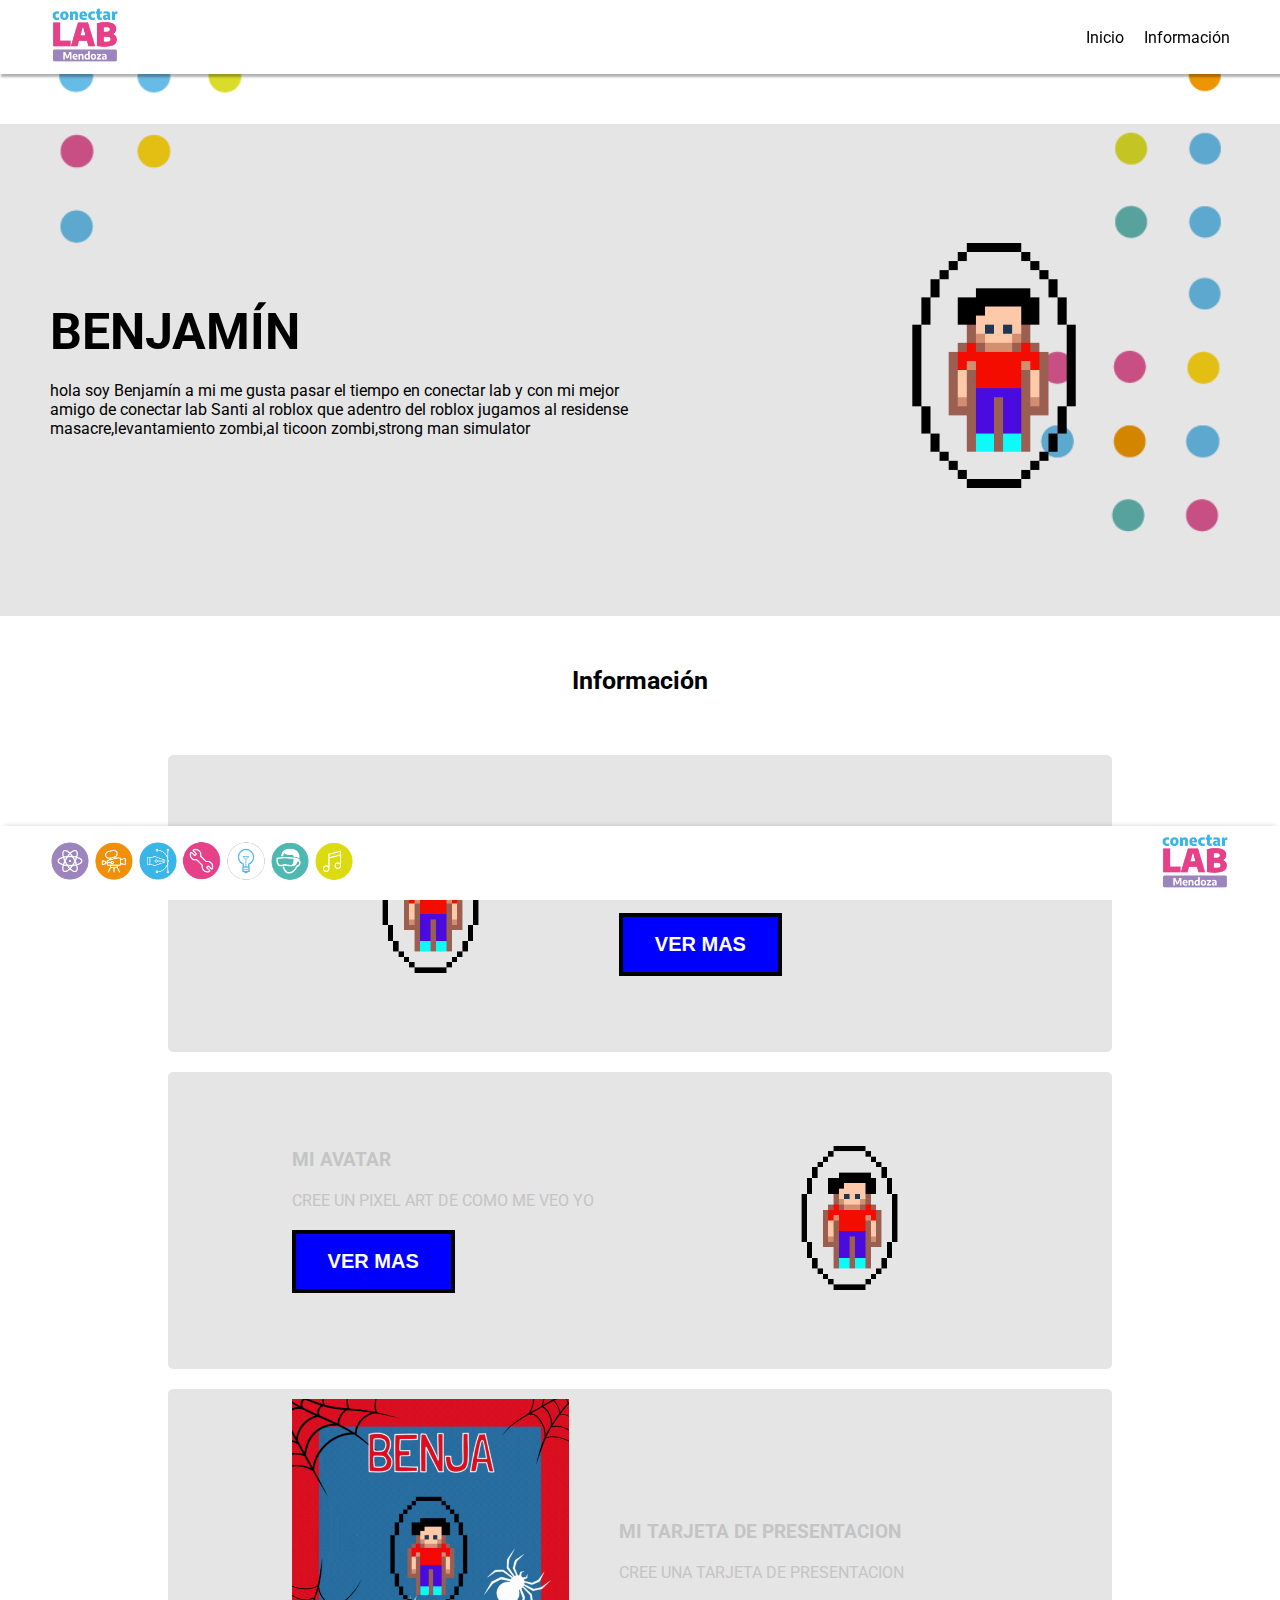
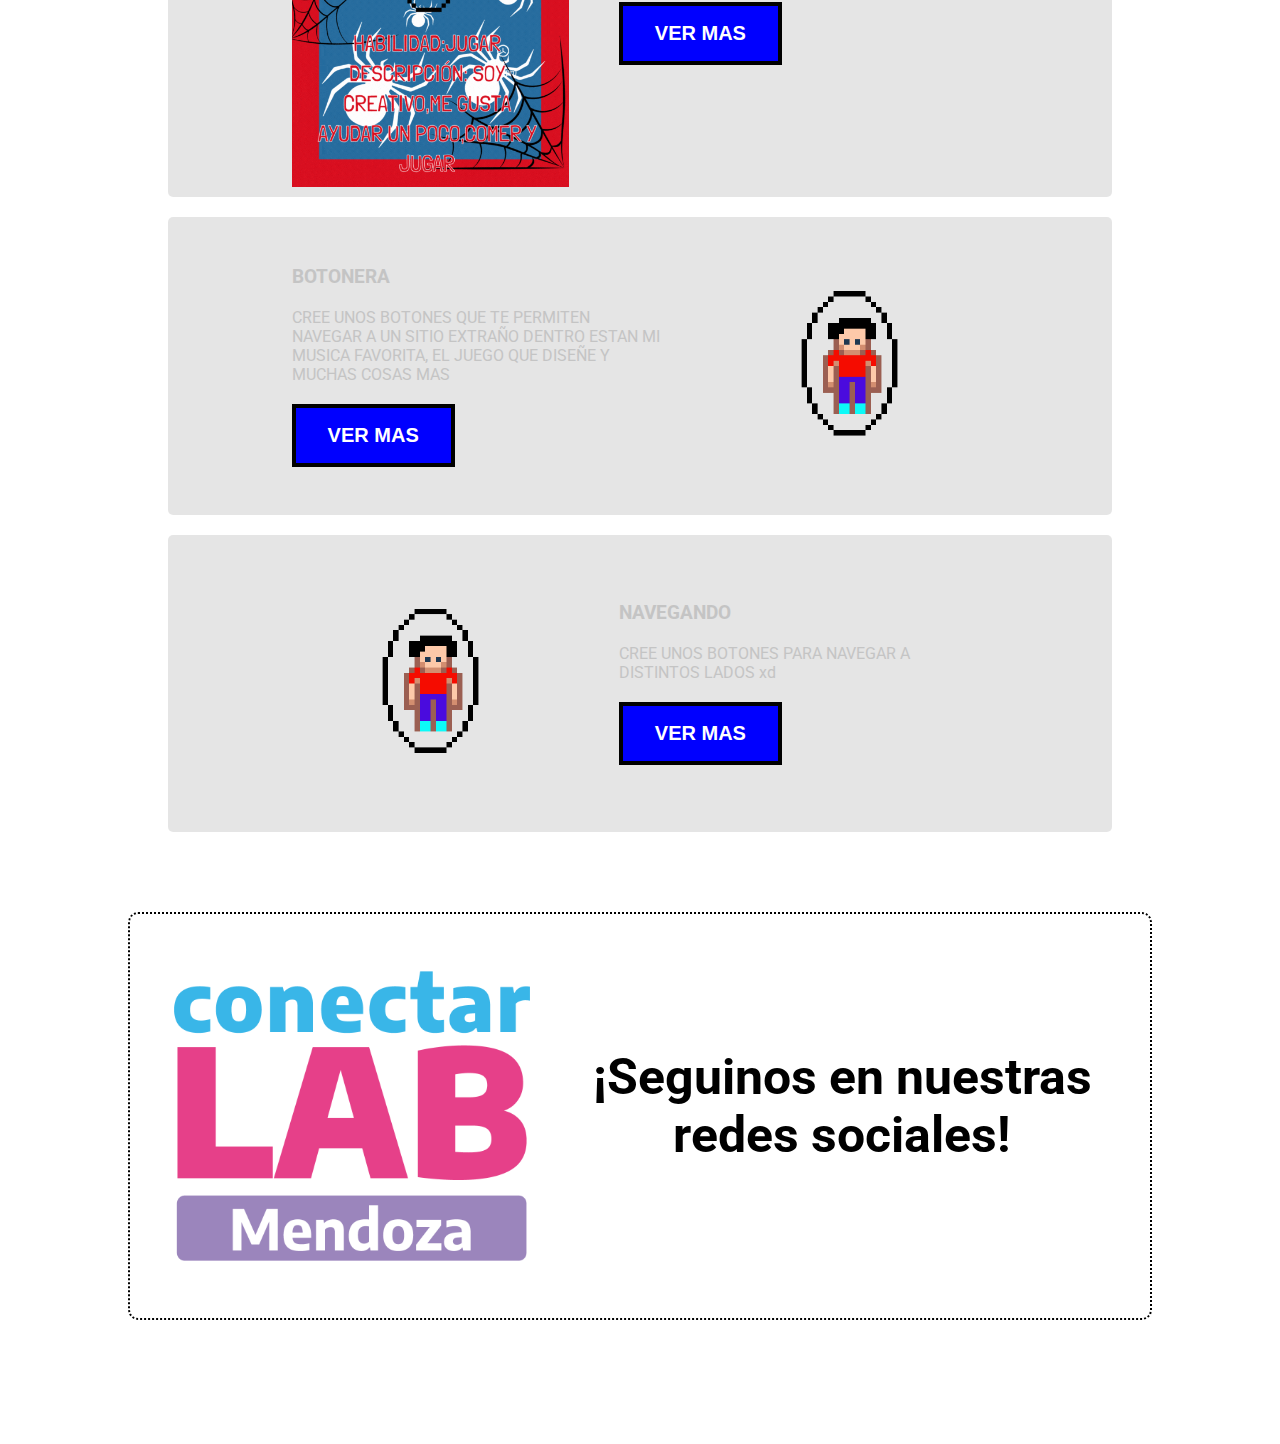
<file: index.html>
<!DOCTYPE html>
<html lang="en">

<head>
  <meta charset="UTF-8" />
  <meta http-equiv="X-UA-Compatible" content="IE=edge" />
  <meta name="viewport" content="width=device-width, initial-scale=1.0" />

  <link rel="preconnect" href="https://fonts.googleapis.com">
  <link rel="preconnect" href="https://fonts.gstatic.com" crossorigin>
  <link href="https://fonts.googleapis.com/css2?family=Roboto:wght@100;400;700&display=swap" rel="stylesheet">
  <link rel="stylesheet" href="https://cdnjs.cloudflare.com/ajax/libs/font-awesome/6.2.1/css/all.min.css" integrity="sha512-MV7K8+y+gLIBoVD59lQIYicR65iaqukzvf/nwasF0nqhPay5w/9lJmVM2hMDcnK1OnMGCdVK+iQrJ7lzPJQd1w==" crossorigin="anonymous" referrerpolicy="no-referrer" />
  <link rel="shortcut icon" href="./logosConectar/logoConectarLabCeleste.png">
  <link rel="stylesheet" href="./Estilos/globales.css">
  <title>BENJAMÍN</title>
</head>

<body>
  <header></header>
  <main>

    <section class="banner">
      <div class="banner-description">
        <h1>
          BENJAMÍN
        </h1>
        <p>
         hola soy Benjamín a mi me gusta pasar el tiempo en conectar lab y con mi mejor amigo de conectar lab Santi al roblox que adentro del roblox jugamos al residense masacre,levantamiento zombi,al ticoon zombi,strong man simulator
        </p>
      </div>
      <img src="./imagenes/benja.gif"   />
    </section>

    <h2 id="info" class="section-title">Información</h2>
    <section class="information">
      
      <article class="info-card">
        <img src="./imagenes/benja.gif"   />
        <div>
          <h3>
            Mi primer sitio web
          </h3>
          <p>
            Aca mi primer creacion
          </p>
          <a href="./primer web/index.html">
            <button>VER MAS</button>
          </a>
        </div>
      </article>

      <article class="info-card reverse-flexrow">
        <img src="./imagenes/benja.gif"   />
        <div>
          <h3>
            MI AVATAR
          </h3>
          <p>
            CREE UN PIXEL ART DE COMO ME VEO YO
          </p>
          <a href="./imagenes/benja.gif">
            <button>VER MAS</button>
          </a>
        </div>
      </article>
      <article class="info-card">
        <img src="./imagenes/tarjeta.gif"   />
        <div>
          <h3>
            MI TARJETA DE PRESENTACION
          </h3>
          <p>
          CREE UNA TARJETA DE PRESENTACION
          </p>
          <a href="./imagenes/tarjeta.gif">
            <button>VER MAS</button>
          </a>
        </div>
      </article>
      <article class="info-card reverse-flexrow">
        <img src="./imagenes/benja.gif"   />
        <div>
          <h3>
            BOTONERA
          </h3>
          <p>
            CREE UNOS BOTONES QUE TE PERMITEN NAVEGAR A UN SITIO EXTRAÑO DENTRO ESTAN MI MUSICA FAVORITA, EL JUEGO QUE DISEÑE Y MUCHAS COSAS MAS
          </p>
          <a href="./boton/index.html">
            <button>VER MAS</button>
          </a>
        </div>
      </article>
      <article class="info-card">
        <img src="./imagenes/benja.gif"   />
        <div>
          <h3>
            NAVEGANDO
          </h3>
          <p>
            CREE UNOS BOTONES PARA NAVEGAR A DISTINTOS LADOS xd
          </p>
          <a href="./navegando/index.html">
            <button>VER MAS</button>
          </a>
        </div>
      </article>

    </section>

    <section class="contacto"></section>
  </main>
  <footer></footer>
</body>
<script src="./Funciones/app.js"></script>
</html>
</file>
<file: Estilos/globales.css>
@import url("./encabezado.css");
@import url("./banner.css");
@import url("./fotos-carrusel.css");
@import url("./carrusel.css");
@import url("./informacion.css");
@import url("./pie-de-pagina.css");
@import url("./contacto.css");

/* Estilos Globales*/
* {
    box-sizing: border-box;
    margin: 0;
    padding: 0;
}

body {
    font-family: 'Roboto', sans-serif;
    background-image: url("../logosConectar/fondoConectarLab.png");
    background-size: 100vw;
    background-attachment: fixed;
}


ul {
    list-style: none;
}

a {
    color: unset;
    cursor: pointer;
    text-decoration: none;
}

section {
    padding: 10px 50px;
}

h1{
    font-size: 50px;
    font-weight: 700;
}

h2{
    font-size: 25px;
}

/* Estilos utiles */

.section-title {
    text-align: center;
}

.reverse-flexrow {
    flex-direction: row-reverse;
}


@media (max-width: 700px) { 
    body{
        text-align: center;
        background-size: cover;
    }

    h1{
        font-size: 2em;
    }
    section{
        padding: 5px 10px;
    }
}

button{
    background-color: blue;
    border: solid 4px black;
    padding: 16px 32px;
    font-weight: 700;
    font-size: 20px;
    color: white;
}
</file>
